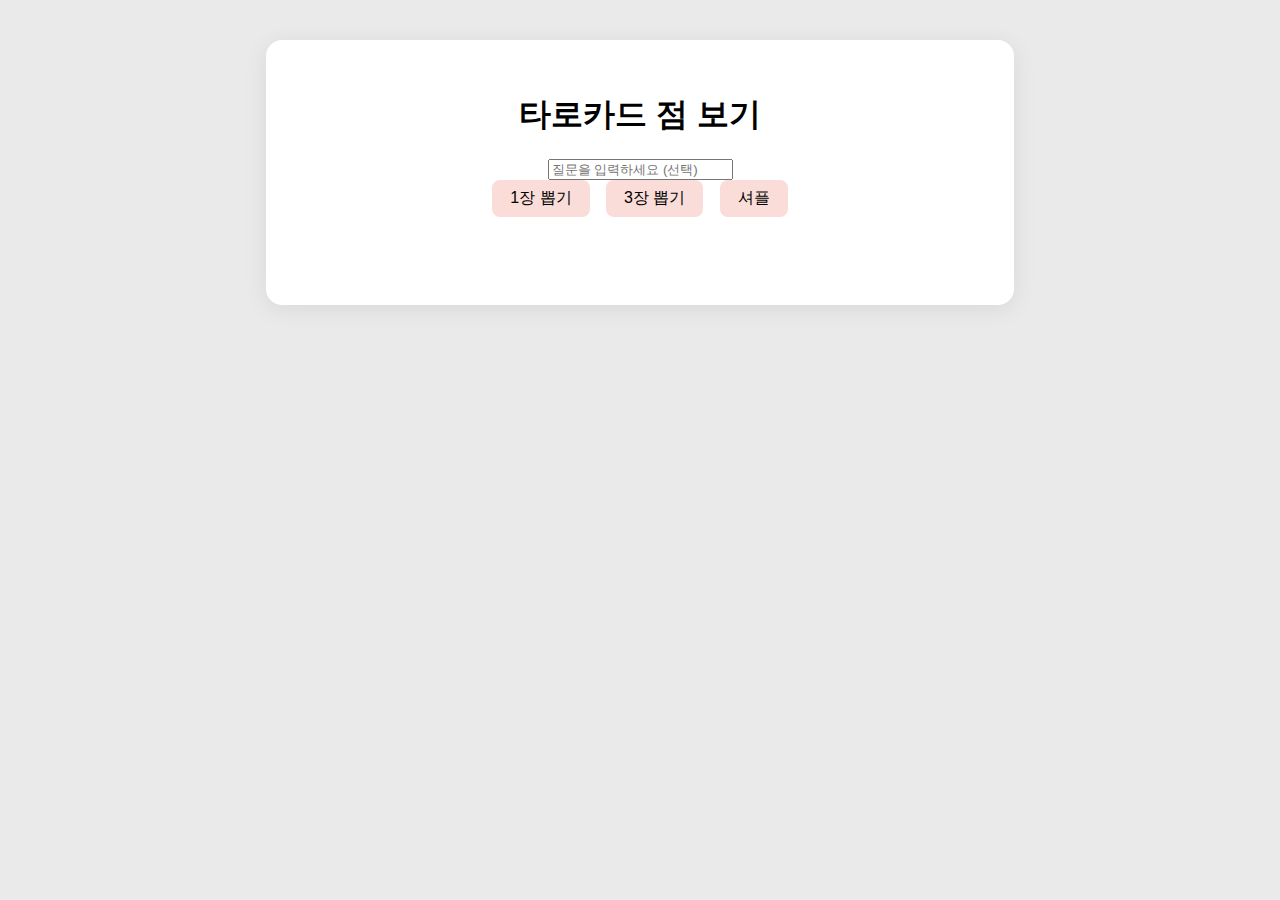
<file: index.html>
<!DOCTYPE html>
<html lang="ko">
<head>
  <meta charset="UTF-8" />
  <meta name="viewport" content="width=device-width, initial-scale=1.0" />
  <title>타로카드 점 보기 게임 (바닐라JS)</title>
  <link rel="stylesheet" href="style.css" />
</head>
<body>
  <div class="tarot-app">
    <h1>타로카드 점 보기</h1>
    <input type="text" id="question" placeholder="질문을 입력하세요 (선택)" />
    <div class="tarot-controls">
      <button id="one-card">1장 뽑기</button>
      <button id="three-card">3장 뽑기</button>
      <button id="shuffle">셔플</button>
    </div>
    <div class="tarot-cards" id="tarot-cards"></div>
    <div class="tarot-result" id="tarot-result"></div>
  </div>
  <script src="main.js"></script>
</body>
</html>
</file>
<file: style.css>
body {
  background: #eaeaea;
  font-family: 'Pretendard', 'Arial', sans-serif;
}
.tarot-app {
  max-width: 700px;
  margin: 40px auto;
  background: #fff;
  border-radius: 16px;
  box-shadow: 0 4px 24px rgba(0,0,0,0.08);
  padding: 32px 24px;
  text-align: center;
}
.tarot-controls button {
  margin: 0 6px;
  padding: 8px 18px;
  font-size: 1rem;
  border-radius: 8px;
  border: none;
  background: #fadcd9;
  cursor: pointer;
  transition: background 0.2s;
}
.tarot-controls button:hover {
  background: #f8afa6;
}
.tarot-cards {
  display: flex;
  justify-content: center;
  gap: 24px;
  margin: 32px 0 16px 0;
}
.tarot-card {
  width: 120px;
  height: 200px;
  background: #fff;
  border-radius: 12px;
  box-shadow: 0 2px 12px rgba(0,0,0,0.10);
  display: flex;
  flex-direction: column;
  align-items: center;
  padding: 12px 8px;
  position: relative;
  transition: transform 0.5s;
}
.tarot-card.reversed {
  transform: rotate(180deg);
}
.tarot-card img {
  width: 100px;
  height: 160px;
  object-fit: cover;
  border-radius: 8px;
  margin-bottom: 8px;
}
.tarot-card-name {
  font-weight: bold;
  margin-bottom: 6px;
}
.tarot-card-meaning {
  font-size: 0.95rem;
  color: #444;
}
.tarot-result {
  margin-top: 24px;
  text-align: left;
}
</file>
